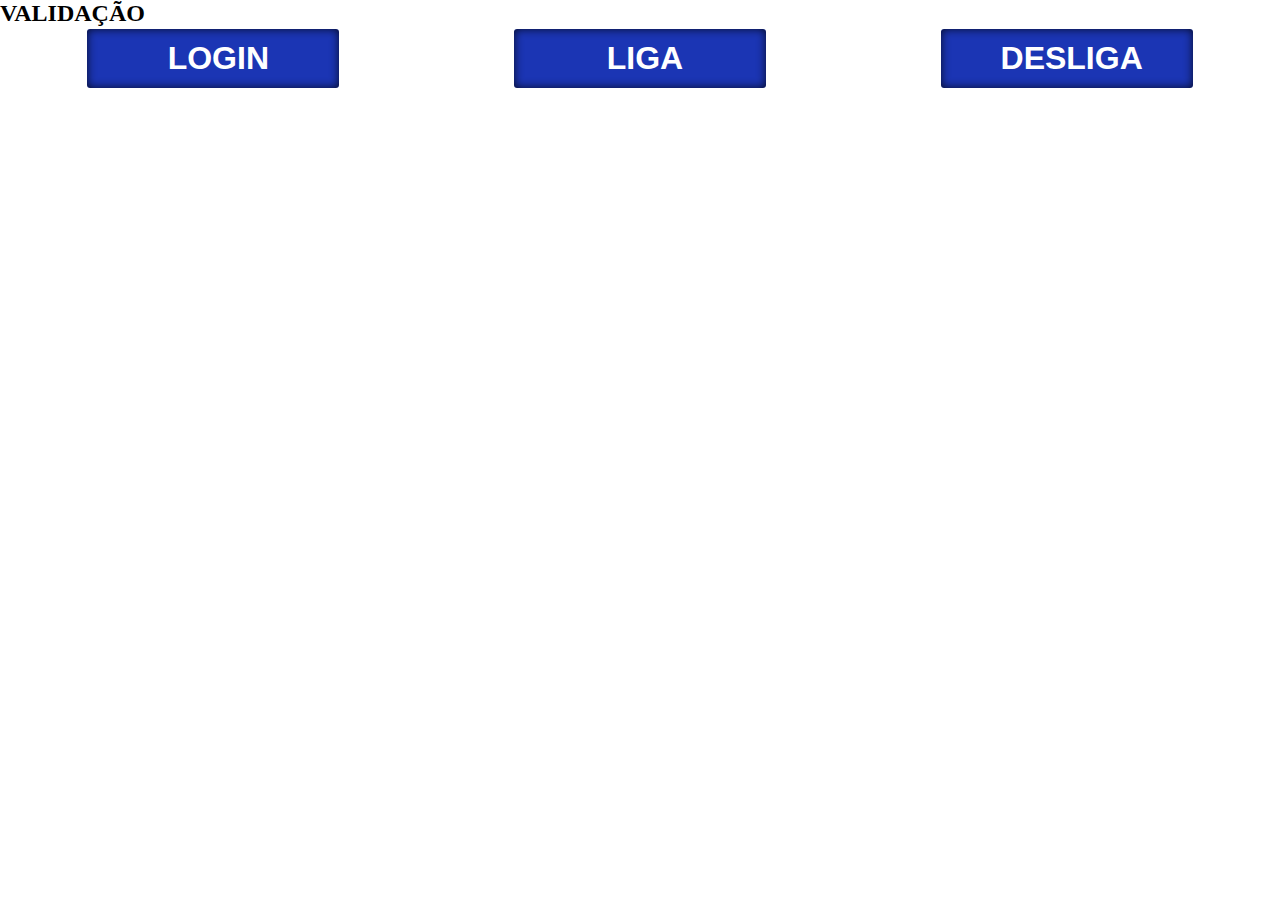
<file: index.html>
<!DOCTYPE html>
<html lang="pt-br">
  <head>
    <meta charset="UTF-8" />
    <meta name="viewport" content="width=device-width, initial-scale=1.0" />
    <link rel="stylesheet" href="./css/estilo.css" />
    <title>JavaScript</title>

    <script src="./js/script.js" defer></script>
  </head>

  <body>
    
      <h2>VALIDAÇÃO</h2>
      
      <div class="botoes">
        <button id="btnLogin">LOGIN</button>
        <button id="btnLiga">LIGA</button>
        <button id="btnDesliga">DESLIGA</button>
      </div>
      
      <div id="relogio"></div>


      <dialog>
      <div>
        <span class="valida"></span>
      </div>
      <div>
        <button id="btnClose"> X </button>
        <form
          action="./index.html"
          method="get"
          onsubmit="return validar(idEmail,idSenha)"
        >
          <fieldset>
            <legend>LOGIN</legend>
            <div class="form-group">
              <div>
                <label for="idEmail">Email</label>
                <input
                  type="email"
                  name="txtEmail"
                  id="idEmail"
                  placeholder="Digite seu email"
                  minlength="8"
                  oninvalid="this.setCustomValidity('Caractéres insuficientes!')"
                  required
                />
              </div>
              <div>
                <label for="idSenha">Senha</label>
                <input
                  type="password"
                  name="txtSenha"
                  id="idSenha"
                  placeholder="Digite sua senha"
                  
                />
              </div>
              <div>
                <label for="idCpf">CPF</label>
                <input
                  type="text"
                  name="txtCpf"
                  id="idCpf"
                  placeholder="Digite seu CPF"
                  oninvalid="this.setCustomValidity('Este campo possui 9 digitos e só aceita números.')"
                  pattern="[0-9]{3}.[0-9]{3}.[0-9]{3}-[0-9]{2}"
                  required
                  minlength="14"
                  maxlength="14"
                />
              </div>
              <div>
                <input
                  type="checkbox"
                  name="txtLembrar"
                  id="idLembrar"
                  value="lembrete"
                  checked
                />
                <label for="idLembrar">Lembrar-me</label>
              </div>
              <div>
                <button type="submit">Enviar</button>
              </div>
            </div>
          </fieldset>
        </form>
      </div>
    </dialog>

  </body>
</html>
</file>
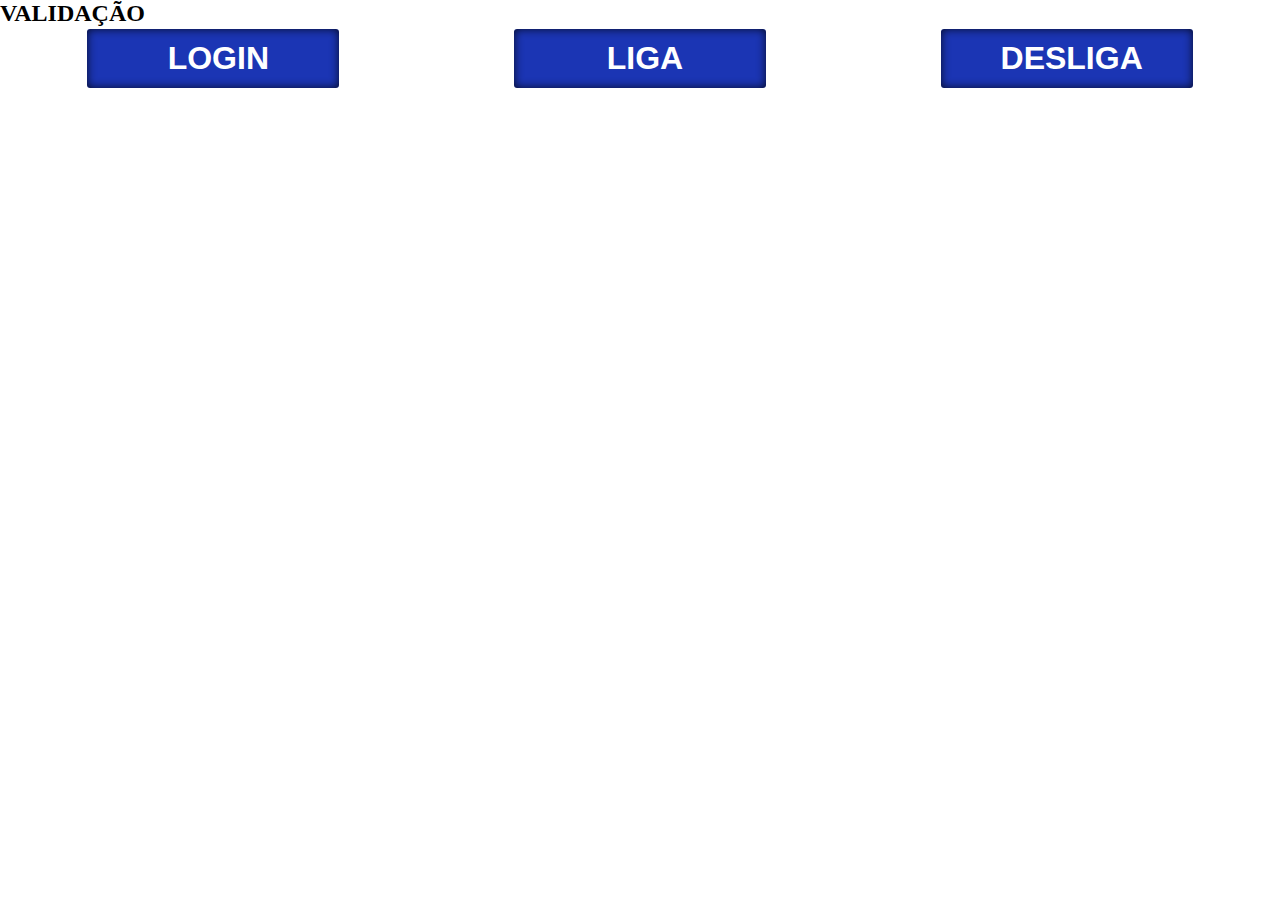
<file: successo.html>
<!DOCTYPE html>
<html lang="en">
<head>
    <meta charset="UTF-8">
    <meta name="viewport" content="width=device-width, initial-scale=1.0">
    <title>SUCESSO</title>
    <script src="./js/script-sucesso.js" defer></script>
</head>
<body>
    <h1>SUCESSO</h1>
    <h2>Bem Vindo - <span id="bem-vindo">FULANO</span></h2>
    <div>
        <a href="./index.html">Home</a> | <a href="#" id="logout-user">Logout...</a>
    </div>
</body>
</html>
</file>
<file: css/estilo.css>
*{
    margin: 0;
    padding: 0;
    box-sizing: border-box;
  }
  
 
  #seletor-id{
    color: black;
  }

  .seletor-class{
    color: black;
  }

  .sucesso{
    color: #0a840a;
    font-weight: 500;
    font-size: 1.5rem;
    background-color: #7be87b;
    text-align: center;
    border: 2px solid #0a840a;
  }

  .erro{
    color: #ff0000;
    font-weight: 500;
    font-size: 1.5rem;
    background-color: #fb9898;
    text-align: center;
    border: 2px solid #ff0000;
  }

  /* input[type=text]:valid{
    border: 2px solid #7be87b;
    outline: none;
  }

  input[type=text]:invalid{
    border: 2px solid #eb0909;
    outline: none;
  } */
form{
  font-size: 1.5rem;
}

  .form-group{
    display: flex;
    flex-direction: column;
    width: 50vw;
    height: 60vh;
    margin: 0 auto;
  }

  .form-group > div{
    margin: 1% auto; 
  }

  .form-group input[type=email],input[type=password],input[type=text]{
    display: block;
    width: 40vw;
    height: 8vh;
    border-radius: 5px;
    padding-left: 10px;
    border: none;
    box-shadow: inset 0 0 10px rgba(0,0,0, .8);
    outline-color: #e8ebe8;
    margin: 1% auto;
    color: #000000;
    font-size: 1.5rem;
  }

  .form-group button[type=submit]{
    display: block;
    width: 20vw;
    height: 7vh;
    border-radius: 5px;
    padding-left: 10px;
    background-color: #1b35b4;
    color: #fff;
    font-weight: bold;
    box-shadow: inset 0 0 10px rgba(0,0,0, .8);
    outline-color: #e8ebe8;
    border: 2px solid #fff;
    transition: all .4s ease-in;
    font-size: 2rem;
  }

  .form-group button[type=submit]:hover{
   box-shadow: inset 0 0 10px rgba(255,255,255, .8);
  }

  #btnClose{
    display: block;
    border-radius: 100%;
    width: 30px;
    height: 30px;
    text-align: center;
    color: #1b35b4;
    font-weight: bold;
    font-size: larger;
    float: right;
  }

  dialog::backdrop{
    background-color: rgba(0,0,0, .5) !important;
    
  }

  dialog{
    margin: 5% auto;
    background-image: url("../img/back-login-640×423.jpg");
    background-repeat: no-repeat;
    background-size: cover;
    border: none;
    border-radius: 5px;

  }

  #btnLogin,#btnLiga,#btnDesliga{
    display: block;
    width: 20vw;
    height: 7vh;
    border-radius: 5px;
    padding-left: 10px;
    background-color: #1b35b4;
    color: #fff;
    font-weight: bold;
    box-shadow: inset 0 0 10px rgba(0,0,0, .8);
    outline-color: #e8ebe8;
    border: 2px solid #fff;
    transition: all .4s ease-in;
    font-size: 2rem;
  }

  .botoes{
    display: flex;
    justify-content: space-around;
  }
</file>
